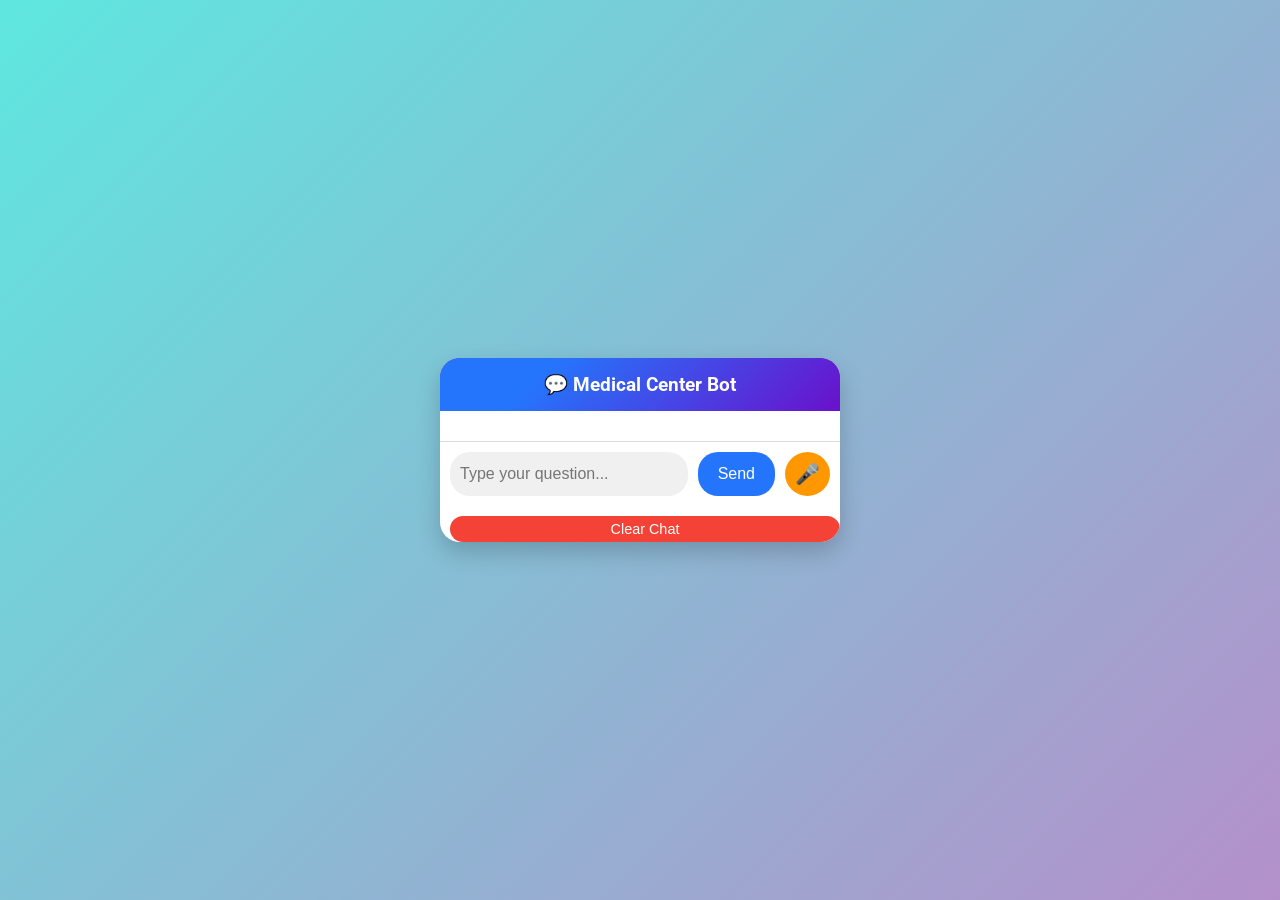
<file: PAI Lab Task 10/templates/index.html>
<!DOCTYPE html>
<html lang="en">
<head>
    <meta charset="UTF-8">
    <meta name="viewport" content="width=device-width, initial-scale=1.0">
    <title>Medical Center Chatbot</title>
    <link href="https://fonts.googleapis.com/css2?family=Roboto&display=swap" rel="stylesheet">
    <style>
        body {
            margin: 0;
            background: linear-gradient(135deg, #5ee7df, #b490ca);
            font-family: 'Roboto', sans-serif;
            display: flex;
            justify-content: center;
            align-items: center;
            height: 100vh;
        }
        .chat-container {
            background-color: #ffffff;
            border-radius: 20px;
            width: 400px;
            max-width: 90%;
            box-shadow: 0 10px 25px rgba(0,0,0,0.2);
            overflow: hidden;
            display: flex;
            flex-direction: column;
        }
        .chat-header {
            background-color: #6a11cb;
            background-image: linear-gradient(315deg, #6a11cb 0%, #2575fc 74%);
            color: white;
            padding: 15px;
            text-align: center;
            font-size: 1.2em;
            font-weight: bold;
        }
        .messages {
            flex: 1;
            padding: 15px;
            overflow-y: auto;
            display: flex;
            flex-direction: column;
            gap: 10px;
        }
        .user-msg, .bot-msg {
            max-width: 80%;
            padding: 10px 15px;
            border-radius: 15px;
            line-height: 1.4;
            font-size: 0.95em;
        }
        .user-msg {
            align-self: flex-end;
            background-color: #daf8e3;
        }
        .bot-msg {
            align-self: flex-start;
            background-color: #f1f0f0;
        }
        form {
            display: flex;
            padding: 10px;
            border-top: 1px solid #ddd;
        }
        input[type="text"] {
            flex: 1;
            padding: 10px;
            border: none;
            border-radius: 20px;
            background-color: #f0f0f0;
            font-size: 1em;
        }
        button {
            margin-left: 10px;
            padding: 10px 20px;
            background-color: #2575fc;
            border: none;
            border-radius: 20px;
            color: white;
            font-size: 1em;
            cursor: pointer;
        }
        button:hover {
            background-color: #1a5cd8;
        }
        .clear-btn {
            background-color: #f44336;
            margin-top: 10px;
            font-size: 0.9em;
            color: white;
            padding: 5px 10px;
            border-radius: 20px;
            border: none;
            cursor: pointer;
        }
        .clear-btn:hover {
            background-color: #d32f2f;
        }
        .mic-btn {
            background-color: #ff9800;
            padding: 10px;
            border-radius: 50%;
            margin-left: 10px;
            cursor: pointer;
            font-size: 20px;
        }
        .mic-btn:hover {
            background-color: #f57c00;
        }
        .typing-indicator {
            display: none;
            margin-top: 10px;
            font-size: 1.1em;
            color: #999;
            font-style: italic;
        }
    </style>
</head>
<body>
    <div class="chat-container">
        <div class="chat-header">💬 Medical Center Bot</div>
        <div class="messages" id="chat-box"></div>
        <div class="typing-indicator" id="typing-indicator">Bot is typing...</div>
        <form id="chat-form">
            <input type="text" id="user-input" placeholder="Type your question..." required autocomplete="off">
            <button type="submit">Send</button>
            <button type="button" class="mic-btn" id="mic-btn" onclick="startDictation()">🎤</button>
        </form>
        <button class="clear-btn" id="clear-btn">Clear Chat</button>
    </div>

    <script>
        const form = document.getElementById("chat-form");
        const input = document.getElementById("user-input");
        const chatBox = document.getElementById("chat-box");
        const typingIndicator = document.getElementById("typing-indicator");
        const clearButton = document.getElementById("clear-btn");

        // Clear the chat window
        clearButton.addEventListener("click", function() {
            chatBox.innerHTML = "";
        });

        form.addEventListener("submit", function(e) {
            e.preventDefault();
            const userMsg = input.value;
            chatBox.innerHTML += `<div class="user-msg">You: ${userMsg}</div>`;
            input.value = "";
            chatBox.scrollTop = chatBox.scrollHeight;

            // Show typing animation
            typingIndicator.style.display = "block";

            // Simulate bot response delay
            setTimeout(function() {
                typingIndicator.style.display = "none";
                fetch("/get", {
                    method: "POST",
                    headers: { "Content-Type": "application/x-www-form-urlencoded" },
                    body: `msg=${encodeURIComponent(userMsg)}`
                })
                .then(response => response.json())
                .then(data => {
                    chatBox.innerHTML += `<div class="bot-msg">Bot: ${data.response}</div>`;
                    chatBox.scrollTop = chatBox.scrollHeight;
                });
            }, 1000);
        });

        // Speech-to-Text (Microphone functionality)
        function startDictation() {
            const recognition = new (window.SpeechRecognition || window.webkitSpeechRecognition)();
            recognition.lang = 'en-US';
            recognition.start();

            recognition.onresult = function(event) {
                const userMsg = event.results[0][0].transcript;
                input.value = userMsg;
                form.dispatchEvent(new Event("submit"));
            };
        }
    </script>
</body>
</html>
</file>
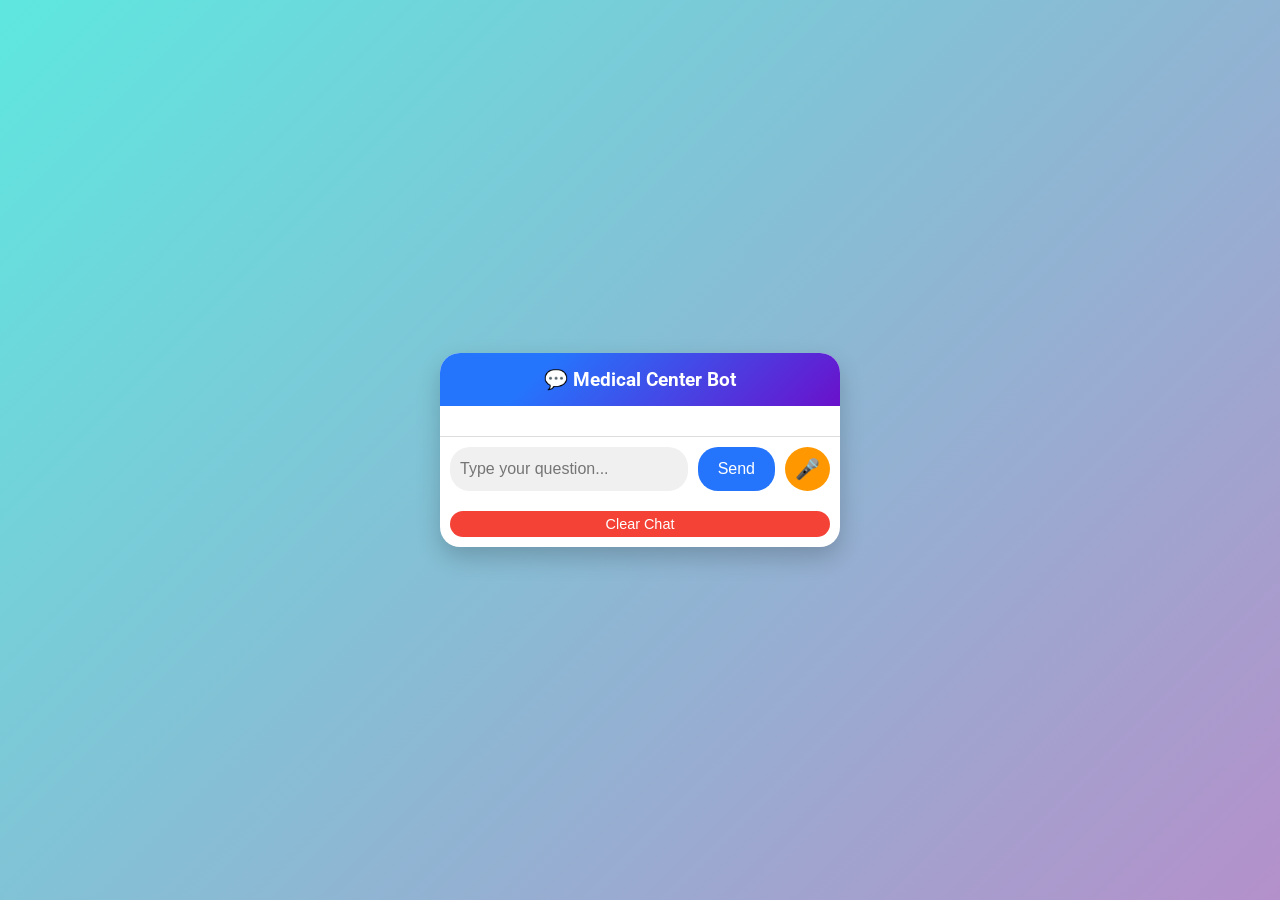
<file: PAI Lab Task 12/templates/index.html>
<!DOCTYPE html>
<html lang="en">
<head>
  <meta charset="UTF-8" />
  <meta name="viewport" content="width=device-width, initial-scale=1.0"/>
  <title>Medical Chatbot</title>
  <link href="https://fonts.googleapis.com/css2?family=Roboto&display=swap" rel="stylesheet">
  <style>
    body {
      margin: 0;
      background: linear-gradient(135deg, #5ee7df, #b490ca);
      font-family: 'Roboto', sans-serif;
      display: flex;
      justify-content: center;
      align-items: center;
      height: 100vh;
    }
    .chat-container {
      background-color: #ffffff;
      border-radius: 20px;
      width: 400px;
      max-width: 90%;
      box-shadow: 0 10px 25px rgba(0,0,0,0.2);
      overflow: hidden;
      display: flex;
      flex-direction: column;
    }
    .chat-header {
      background-image: linear-gradient(315deg, #6a11cb 0%, #2575fc 74%);
      color: white;
      padding: 15px;
      text-align: center;
      font-size: 1.2em;
      font-weight: bold;
    }
    .messages {
      flex: 1;
      padding: 15px;
      overflow-y: auto;
      display: flex;
      flex-direction: column;
      gap: 10px;
    }
    .user-msg, .bot-msg {
      max-width: 80%;
      padding: 10px 15px;
      border-radius: 15px;
      line-height: 1.4;
      font-size: 0.95em;
    }
    .user-msg {
      align-self: flex-end;
      background-color: #daf8e3;
    }
    .bot-msg {
      align-self: flex-start;
      background-color: #f1f0f0;
    }
    form {
      display: flex;
      padding: 10px;
      border-top: 1px solid #ddd;
    }
    input[type="text"] {
      flex: 1;
      padding: 10px;
      border: none;
      border-radius: 20px;
      background-color: #f0f0f0;
      font-size: 1em;
    }
    button {
      margin-left: 10px;
      padding: 10px 20px;
      background-color: #2575fc;
      border: none;
      border-radius: 20px;
      color: white;
      font-size: 1em;
      cursor: pointer;
    }
    button:hover {
      background-color: #1a5cd8;
    }
    .clear-btn {
      background-color: #f44336;
      margin: 10px;
      font-size: 0.9em;
      color: white;
      padding: 5px 10px;
      border-radius: 20px;
      border: none;
      cursor: pointer;
    }
    .clear-btn:hover {
      background-color: #d32f2f;
    }
    .mic-btn {
      background-color: #ff9800;
      padding: 10px;
      border-radius: 50%;
      margin-left: 10px;
      cursor: pointer;
      font-size: 20px;
    }
    .mic-btn:hover {
      background-color: #f57c00;
    }
    .typing-indicator {
      display: none;
      margin-top: 10px;
      font-size: 1.1em;
      color: #999;
      font-style: italic;
    }
  </style>
</head>
<body>
  <div class="chat-container">
    <div class="chat-header">💬 Medical Center Bot</div>
    <div class="messages" id="chat-box"></div>
    <div class="typing-indicator" id="typing-indicator">Bot is typing...</div>
    <form id="chat-form">
      <input type="text" id="user-input" placeholder="Type your question..." required autocomplete="off">
      <button type="submit">Send</button>
      <button type="button" class="mic-btn" onclick="startDictation()">🎤</button>
    </form>
    <button class="clear-btn" id="clear-btn">Clear Chat</button>
  </div>

  <script>
    const form = document.getElementById("chat-form");
    const input = document.getElementById("user-input");
    const chatBox = document.getElementById("chat-box");
    const typingIndicator = document.getElementById("typing-indicator");

    document.getElementById("clear-btn").addEventListener("click", function () {
      chatBox.innerHTML = "";
    });

    form.addEventListener("submit", function (e) {
      e.preventDefault();
      const userMsg = input.value;
      chatBox.innerHTML += `<div class="user-msg">You: ${userMsg}</div>`;
      input.value = "";
      chatBox.scrollTop = chatBox.scrollHeight;

      typingIndicator.style.display = "block";

      setTimeout(() => {
        fetch("/get", {
          method: "POST",
          headers: { "Content-Type": "application/x-www-form-urlencoded" },
          body: `msg=${encodeURIComponent(userMsg)}`
        })
        .then(response => response.json())
        .then(data => {
          typingIndicator.style.display = "none";
          chatBox.innerHTML += `<div class="bot-msg">Bot: ${data.response}</div>`;
          chatBox.scrollTop = chatBox.scrollHeight;
        });
      }, 1000);
    });

    function startDictation() {
      const recognition = new (window.SpeechRecognition || window.webkitSpeechRecognition)();
      recognition.lang = 'en-US';
      recognition.start();

      recognition.onresult = function (event) {
        const userMsg = event.results[0][0].transcript;
        input.value = userMsg;
        form.dispatchEvent(new Event("submit"));
      };
    }
  </script>
</body>
</html>
</file>
